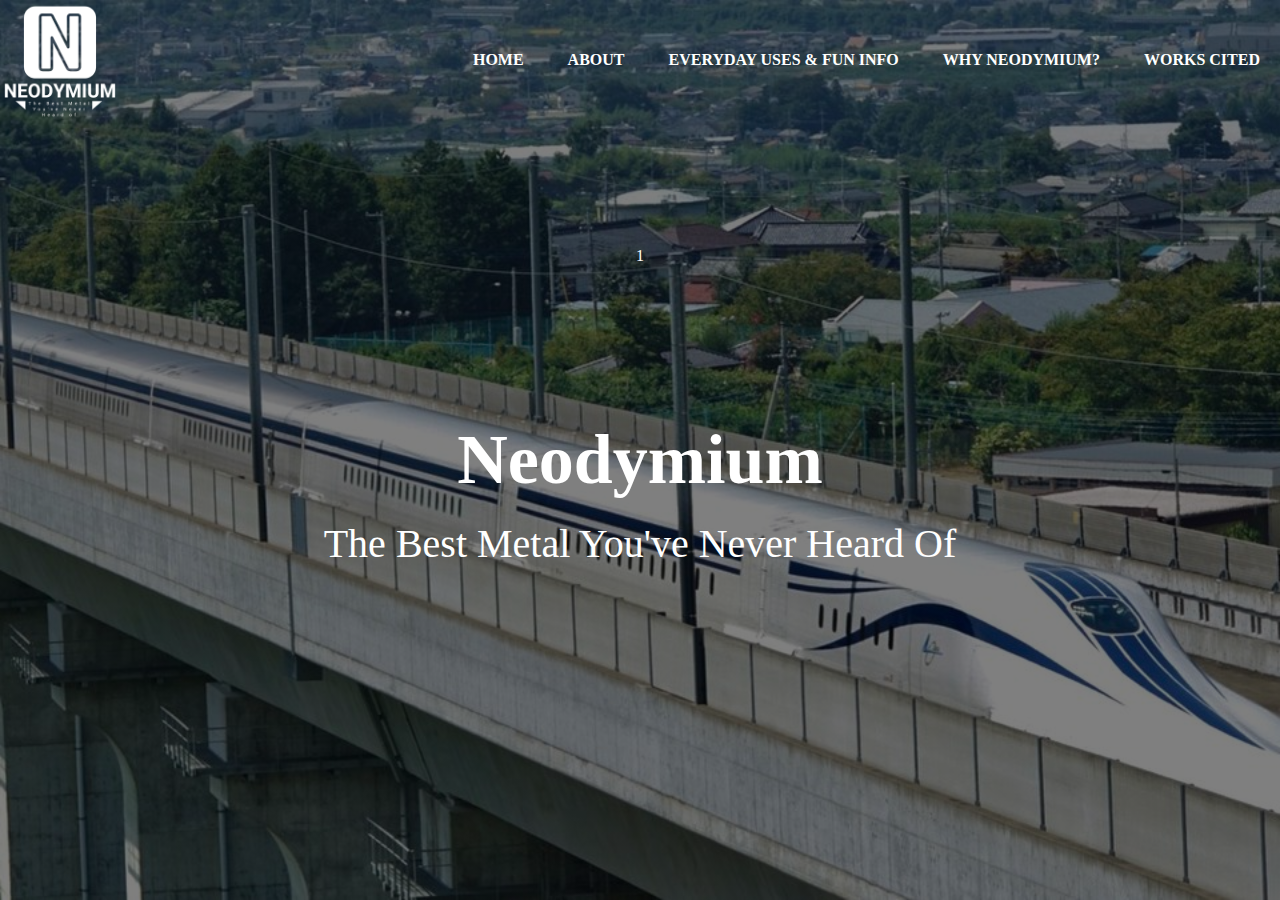
<file: Main/index.html>
<html>
    <head>
        <title>Neodymium</title>
        <link rel="stylesheet" href="style.css">
        <link rel="logo" href="Logo.png">
        
    </head>
    <body>
        <div class="banner">
            <div class="navbar">
                <img src="../Images/LogoWhite.png" class="logo">
                <ul>
                    <li><a href="index.html">Home</a></li>
                    <li><a href="About.html">About</a></li>
                    <li><a href="Uses.html">Everyday Uses & Fun Info</a></li>
                    <li><a href="Why.html">Why Neodymium?</a></li>
                    <li><a href="Works.html">Works Cited</a></li>
                </ul>
            </div>
            <div class="content">
                <h1>Neodymium</h1>
                <p>The Best Metal You've Never Heard Of</p>1
            </div>
        </div>
    </body>
</html>
</file>
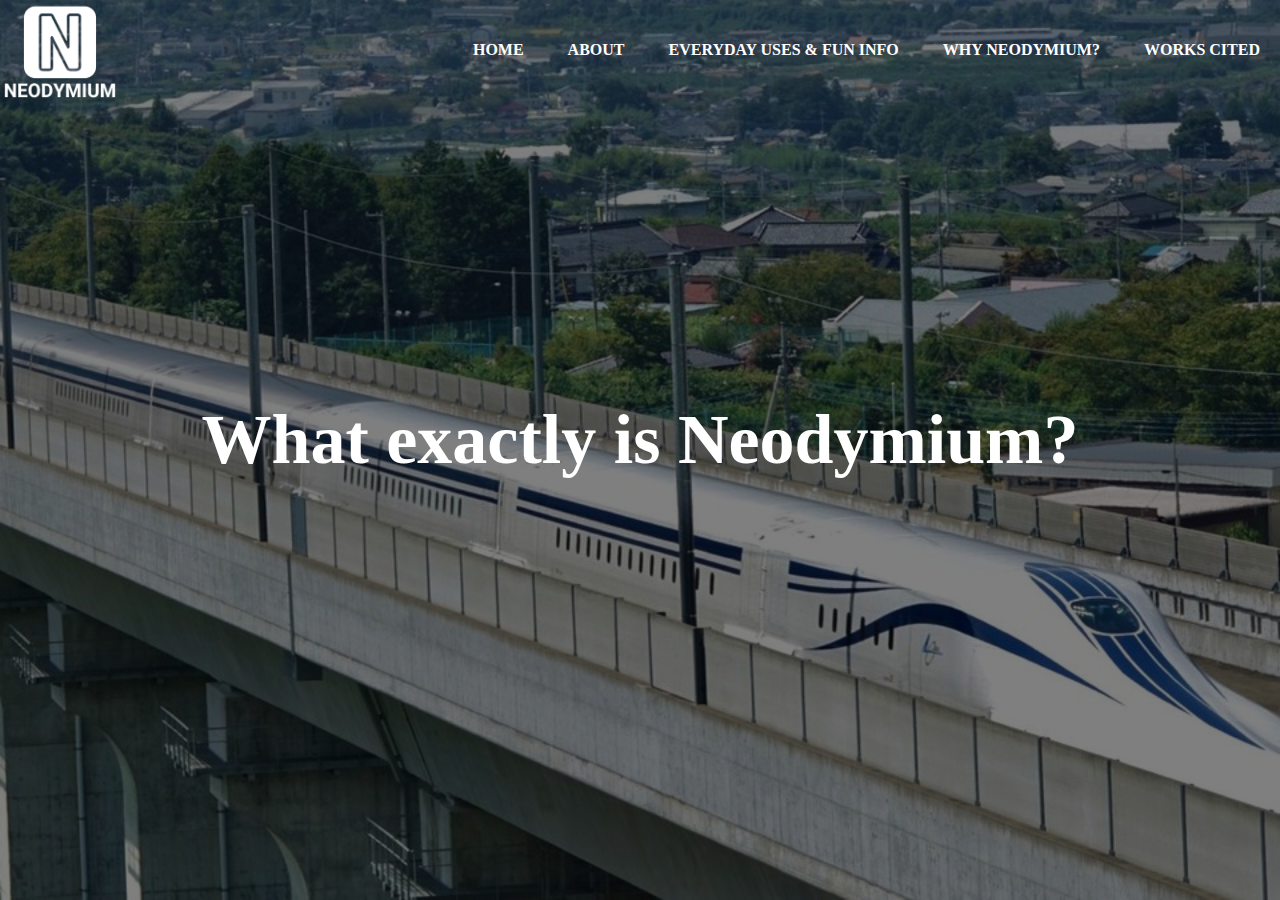
<file: Main/About.html>
<html>
    <head>
        <title>About Neodymium</title>
        <meta name="viewport" content="width=device-width, initial-scale=1">
        <link rel="stylesheet" href="style.css">
        <link rel="logo" href="LogoWhiteSinWords.png">
        <style>

        </style>
    </head>
    <body>
    <div class="container">
        <div class="banner">
            <div class="navbar">
                <img src="../Images/LogoWhiteSinWords.png" class="logo">
                <ul>
                    <li><a href="index.html">Home</a></li>
                    <li><a href="About.html">About</a></li>
                    <li><a href="Uses.html">Everyday Uses & Fun Info</a></li>
                    <li><a href="Why.html">Why Neodymium?</a></li>
                    <li><a href="Works.html">Works Cited</a></li>
                </ul>
            </div>
            <div class="content">
                <h1>What exactly is Neodymium?</h1>
            </div>
        </div>
            <div class="content">
             <h2>History of Neodymium</h2>
            </div>
            <div class="slides slide2">
                <img src="..\Images\neodymium-rare-earth-magnet.png">
                <p> Neodymium was first discovered in 1885 by Carl Auer von Welsbach, an Austrian chemist who studied rare earth elements for much of his life. Prior to the work of von Welsbach, rare earth elements were often found together in minerals and were difficult to separate leaving many to believe that it was its own element, didymium. Welsbach succeeded in isolating neodymium as a distinct element from didymium, becoming the first to do so. After its discovery, scientists conducted extensive studies to characterize neodymium's properties the likes of which included determining its atomic structure, physical and chemical properties, and its place within the periodic table. Neodymium was found to belong to the lanthanide series, a group of elements characterized by their high melting and boiling points.</p>
            </div>
            <div class="content">
                <h2>Properties of Neodymium</h2>
            </div>
            <div class="slides slide3">
                <img src="..\Images\neodymium Element Picture.png">
                <p>Neodymium is a silvery-white metal with a bright luster. It is one of the lanthanide series of elements and is relatively soft and malleable. 
                    Neodymium has a melting point of 1297°C and a boiling point of 3347°C. Neodymium is a reactive element, tarnishing in air and reacting slowly with water. 
                    It forms various compounds, including neodymium oxide and neodymium chloride, which exhibit different properties and applications.
                    <br><br>The name "neodymium" is derived from the Greek words "neos," meaning new, and "didymos," meaning twin, referring to the element's separation from didymium.
                    <br><br>Electron Configuration: [Xe] 4f^4 6s^2
                    <br>Symbol: Nd
                    <br>Name: Neodymium
                    <br>Atomic Number: 60 
                    <br>Atomic Weight: 144.242 u</p>
    </div>
    </body>
</html>
</file>
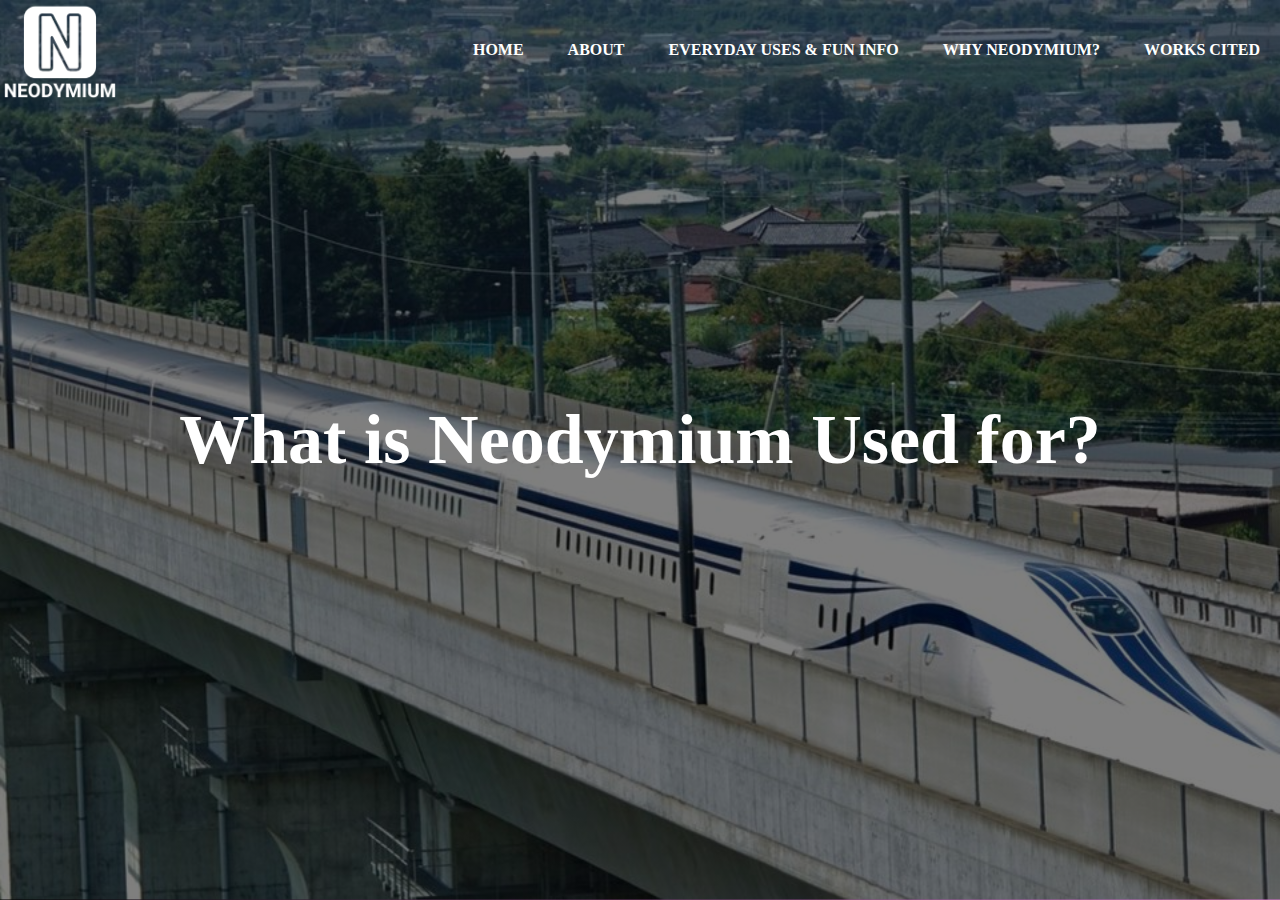
<file: Main/Uses.html>
<html>
    <head>
        <title>About Neodymium</title>
        <meta name="viewport" content="width=device-width, initial-scale=1">
        <link rel="stylesheet" href="style.css">
        <link rel="logo" href="LogoWhiteSinWords.png">
        <style>

        </style>
    </head>
    <body>
    <div class="container">
        <div class="banner">
            <div class="navbar">
                <img src="../Images/LogoWhiteSinWords.png" class="logo">
                <ul>
                    <li><a href="index.html">Home</a></li>
                    <li><a href="About.html">About</a></li>
                    <li><a href="Uses.html">Everyday Uses & Fun Info</a></li>
                    <li><a href="Why.html">Why Neodymium?</a></li>
                    <li><a href="Works.html">Works Cited</a></li>
                </ul>
            </div>
            <div class="content">
                <h1>What is Neodymium Used for?</h1>
            </div>
        </div>
            <div class="content">
             <h3>The Coolest Transportation In the World<br>
            (Maglev Trains)</h3>
            </div>
            <div class="slides slide1">
                <img src="../Images/diagram-maglev.png">
                <p> The SCMaglev, scheduled to finish construction in 2027, pushes 310 mph, 100 mph faster than a Formula One car bridging the 250-mile gap from Osaka to Tokyo, 
                    the two largest cities in Japan located across the country from one another in a mere 67 minutes. 
                    Neodymium magnets are the driving force behind these trains reaching insane speeds in quiet, comfortable travel. 
                    Unlike other “Bullet Trains” or high-speed railway systems of the past, 
                    the SCMaglev is free from the hindrance of friction through its revolutionary use of LEVITATION.
                    Despite these advantages, many have abandoned plans for maglev trains because of their high costs and lack of compatibility with existing infrastructure, 
                    unlike standard high-speed trains.</p>
            </div>
            <div Class="content">
                <h4>Neodymium in Electric Vehicles</h4>
            </div>
            <div Class="slides slide3">
                <img src="../Images/2022-porsche-taycan-sport-turismo-gts-15-1638148397.jpg">
                <p>Neodymium's role in electric vehicle (EV) motors is pivotal, leveraging its remarkable magnetic properties to optimize motor efficiency and performance across various operational parameters. 
                    Within EV motor assemblies, neodymium magnets are intricately integrated into the rotor structures, where their robust magnetic fields drive torque production, 
                    thereby propelling the vehicle's wheels with exceptional force. By harnessing the high magnetic strength characteristic of neodymium magnets, 
                    EV motors can adopt a more streamlined design, ensuring compactness without compromising on power output, a critical factor in enhancing overall vehicular efficiency and extending driving range. 
                    Moreover, the utilization of neodymium facilitates a reduction in energy dissipation through minimized frictional losses and heat generation, 
                    thereby further refining motor performance and bolstering the sustainability quotient of electric vehicles on the road. </p>
            </div>
            <div Class="content">
                <h4>Neodymium in Welding Goggles</h4>
            </div>
            <div class="slides slide5">
                <img src="../Images/weldingHelmet.png">
                <p> Neodymium, is strategically employed in welding helmets owing to its distinctive properties, 
                    which contribute significantly to the enhancement of welding safety measures. 
                    Through its incorporation into the lenses of welding helmets, 
                    neodymium serves to optimize visibility by selectively filtering out specific wavelengths of light emitted during welding operations, 
                    thereby mitigating the detrimental effects of ultraviolet (UV) and infrared (IR) radiation exposure. 
                    This selective filtration mechanism ensures a balanced transmission of visible light, thus augmenting clarity and precision during welding tasks. 
                    Furthermore, neodymium's inherent capacity to absorb targeted wavelengths of light effectively minimizes glare, 
                    consequently fostering a more comfortable and secure working environment for welders. 
                    In essence, the integration of neodymium in welding helmets exemplifies a sophisticated approach to eye protection, 
                    underscoring its pivotal role in upholding occupational safety standards within the welding industry.</p>
            </div>
    </body>
</html>
</file>
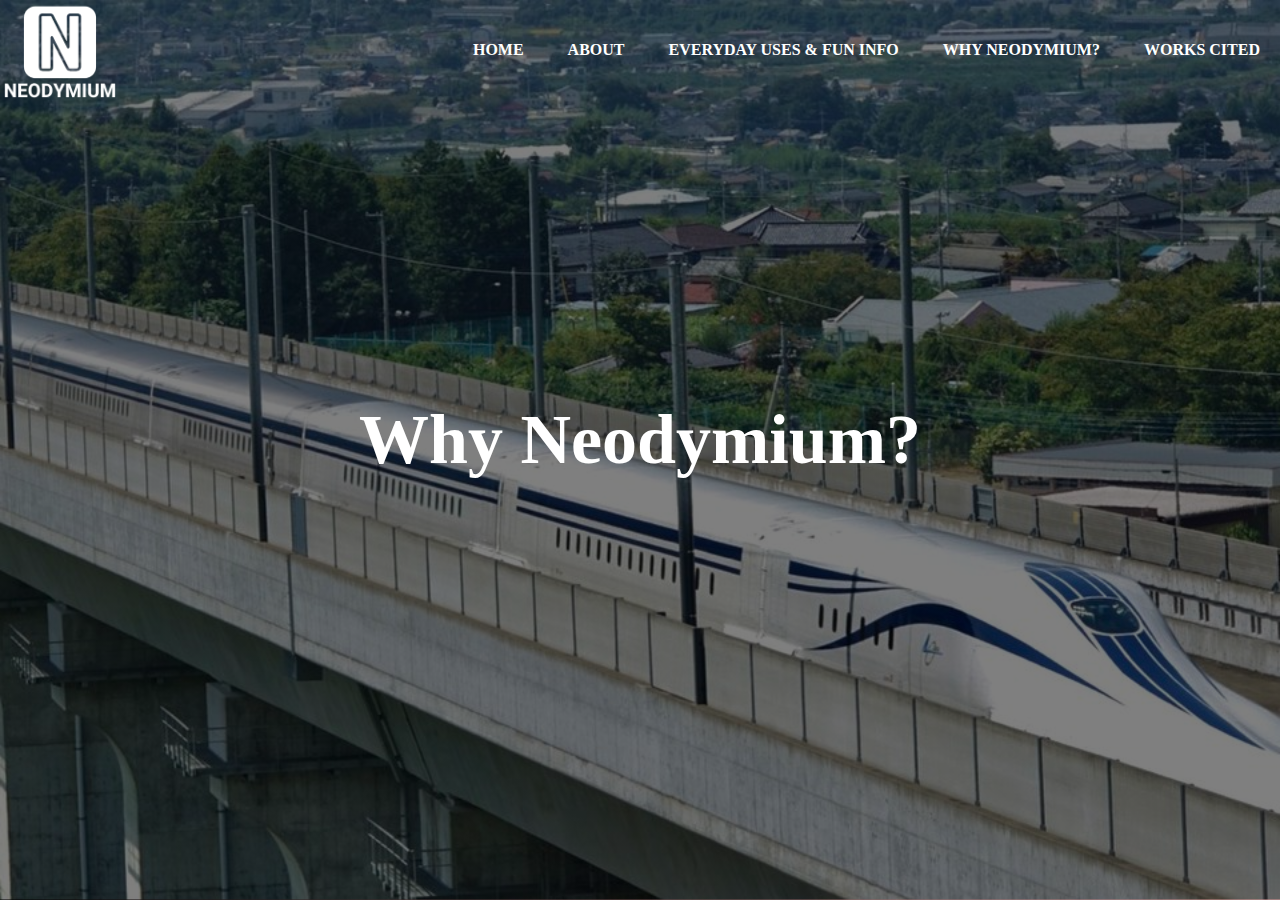
<file: Main/Why.html>
<html>
    <head>
        <title>About Neodymium</title>
        <meta name="viewport" content="width=device-width, initial-scale=1">
        <link rel="stylesheet" href="style.css">
        <link rel="logo" href="LogoWhiteSinWords.png">
        <style>

        </style>
    </head>
    <body>
    <div class="container">
        <div class="banner">
            <div class="navbar">
                <img src="../Images/LogoWhiteSinWords.png" class="logo">
                <ul>
                    <li><a href="index.html">Home</a></li>
                    <li><a href="About.html">About</a></li>
                    <li><a href="Uses.html">Everyday Uses & Fun Info</a></li>
                    <li><a href="Why.html">Why Neodymium?</a></li>
                    <li><a href="Works.html">Works Cited</a></li>
                </ul>
            </div>
            <div class="content">
                <h1>Why Neodymium?</h1>
            </div>
        </div>
            <div class="content">
             <h4>Neodymium in My Life</h4>
            </div>
            <div class="slides slide2">
                <img src="..\Images\neodymium-rare-earth-magnet.png">
                <p>Why would you choose neodymium for this project? I mean it's buried deep in the periodic table, rarely sees the light of day, and is little known by the masses yet has a certain charm. Its use in Maglev trains fascinates me and innovations such as this are truly amazing as you have to be a special kind of crazy to think of this. Other than its use in trains, neodymium surrounds me in my everyday life, whether it be the welding helmet I wear in robotics class, the electric motors used on the robotics team's robot, or the hard drive in my laptop. The strongest permanent magnets have found their way into every aspect of my life and I can't help but love it.</p>
            </div>
    </body>
</html>
</file>
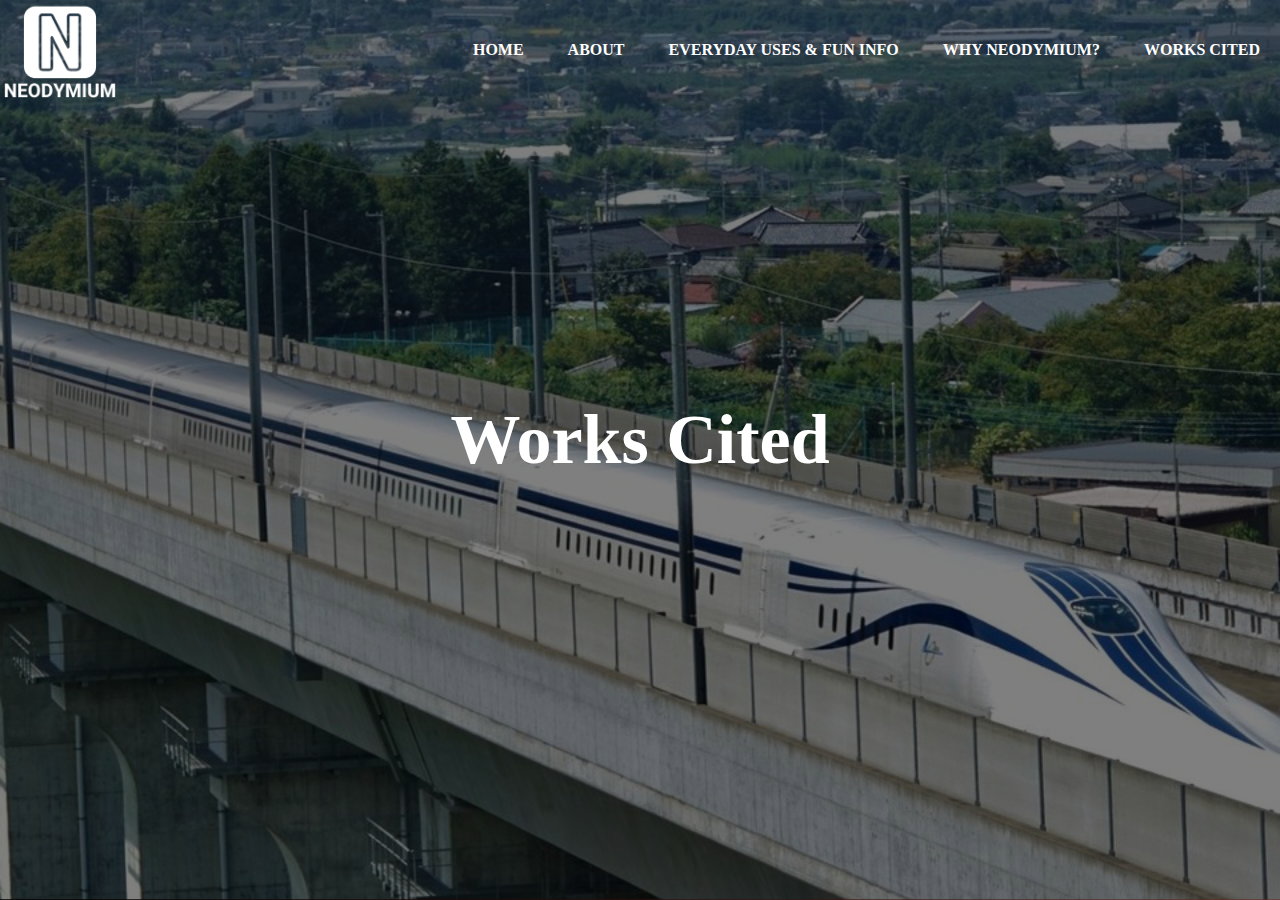
<file: Main/Works.html>
<html>
    <head>
        <title>About Neodymium</title>
        <meta name="viewport" content="width=device-width, initial-scale=1">
        <link rel="stylesheet" href="style.css">
        <link rel="logo" href="LogoWhiteSinWords.png">
        <style>

        </style>
    </head>
    <body>
    <div class="container">
        <div class="banner">
            <div class="navbar">
                <img src="../Images/LogoWhiteSinWords.png" class="logo">
                <ul>
                    <li><a href="index.html">Home</a></li>
                    <li><a href="About.html">About</a></li>
                    <li><a href="Uses.html">Everyday Uses & Fun Info</a></li>
                    <li><a href="Why.html">Why Neodymium?</a></li>
                    <li><a href="Works.html">Works Cited</a></li>
                </ul>
            </div>
            <div class="content">
                <h1>Works Cited</h1>
            </div>
        </div>
            <div class="content">
             <h4>Works Cited</h4>
            </div>
            <div class="slides slide6">
               <center><p>Acharya, Madhulima. “Neodymium Facts, Symbol, Discovery, Properties, Uses.” Chemistry Learner, 8 Apr. 2023, <a href="https://www.chemistrylearner.com/neodymium.html">www.chemistrylearner.com/neodymium.html. </a><br><br>
                    “Carl Auer, Freiherr von Welsbach.” Encyclopædia Britannica, Encyclopædia Britannica, inc., <a href="https://www.britannica.com/biography/Carl-Auer-Freiherr-von-Welsbach">www.britannica.com/biography/Carl-Auer-Freiherr-von-Welsbach</a>.Accessed 27 Feb. 2024. <br><br>
                    “Neodymium - Element Information, Properties and Uses: Periodic Table.” Neodymium - Element Information, Properties and Uses | Periodic Table, <a href="https://www.rsc.org/periodic-table/element/60/neodymium">www.rsc.org/periodic-table/element/60/neodymium</a>. Accessed 27 Feb. 2024. <br><br>
                    “Neodymium.” American Chemical Society,<a href="https://www.acs.org/greenchemistry/research-innovation/endangered-elements/neodymium.html#:~:text=What%20is%20Neodymium%3F,earth%20elements%E2%80%9D%20(REEs)">www.acs.org/greenchemistry/research-innovation/endangered-elements/neodymium.html#:~:text=What%20is%20Neodymium%3F,earth%20elements%E2%80%9D%20(REEs)</a> . Accessed 27 Feb. 2024. <br><br>
                    “Neodymium.” Encyclopædia Britannica, Encyclopædia Britannica, inc., <a href="https://www.britannica.com/science/neodymium">www.britannica.com/science/neodymium. Accessed 27 Feb. 2024. <br><br>
                    “Standard Auto-Darkening Welding Helmet.” Harbor Freight Tools, <a href="https://www.harborfreight.com/welding/protective-gear/helmets-goggles/adjustable-shade-auto-darkening-welding-helmet-46092.html">www.harborfreight.com/welding/protective-gear/helmets-goggles/adjustable-shade-auto-darkening-welding-helmet-46092.html</a>. Accessed 27 Feb. 2024.<br><br>
                    Usmagnetix. “What Are Rare Earth Magnets: Neodymium Rare Earth Magnets.” Industrial and Promotional Magnets, 23 Aug. 2021, <a href="https://usmagnetix.com/what-are-rare-earth-magnets/">usmagnetix.com/what-are-rare-earth-magnets/</a>.<br><br>
                    “The World's Fastest Train: The SCMAVLEV.” YouTube, Nebula, 27 May 2021, <a href="https://youtu.be/-MmcQKE12Hg?si=vD0rpg0sBnp93qIq">youtu.be/-MmcQKE12Hg?si=vD0rpg0sBnp93qIq</a>. <br><br>
                    Irwin, Austin. “2024 Porsche Taycan.” Car and Driver,<a href="https://www.caranddriver.com/porsche/taycan-2024"> www.caranddriver.com/porsche/taycan-2024. Accessed 27 Feb. 2024.</a></p></center> 
            </div>
    </body>
</html>
</file>
<file: Main/style.css>
*{
    margin: 0;
    padding: 0;
    font-family:'Times New Roman', Times, serif;
    box-sizing: border-box;
}
.container      {
    scroll-snap-type: y mandatory;
    overflow-y: scroll; 
    height: 100vh;
}
.banner     {
    width: 100%;
    height:100vh;
    background-image: linear-gradient(rgba(0,0,0,0.5),rgba(0,0,0,0.5)),url("../Images/background.jpg");
    background-size: cover;
    background-position: center;
    scroll-snap-align: start;
}

.navbar     {
    width: 100%;
    margin: auto;
    align-items: center;
    display:flex;
    align-items: center;
    justify-content: space-between;
}

.logo       {
    width: 120px;
    cursor: pointer;
}

.navbar ul li       {
    list-style: none;
    display: inline;
    margin: 0 20px;
    position: relative;
}

.navbar ul li a     {
    text-decoration: none;
    color: #ffffff;
    text-transform: uppercase;
    font-weight: bold;
}

.navbar ul li::after    {
    content: '';
    width: 0;
    height: 3px;
    background: #ffffff;    
    position: absolute;
    left: 0;
    bottom: -10;
    transition: 0.5s;
}

.navbar ul li:hover::after  {
    width: 100%;
}

.content {
    width: 100%;
    position: relative;
    text-align: center;
    color: #fff;
}

.content h1 {
    transform: translateY(300px);
    top: 50%;
    font-size: 70px;
    margin-top: 0px;
}
.content h2 {
    font-size: 50px;
    font-weight: 100;
    margin-top: -58px;
    justify-self: center;
    transform: translateY(200%);
}
.content h3 {
    font-size: 50px;
    font-weight: 100;
    margin-top: -117px;
    justify-self: center;
    transform: translateY(120%);
}
.content h4 {
    font-size: 50px;
    font-weight: 100;
    margin-top: -59px;
    justify-self: center;
    transform: translateY(120%);
}

.content p  {
    font-weight: 100;
    font-size: 40px;
    transform: translateY(320px)
}
.content img {
    width: 300px;
}
.footer {
    font-weight: 100;
    line-height: 25px;
    color: white;
    text-align: left;
    margin-left: 20px;
    margin-top: 500px;

}

.slides {
    width: 100%;
    height: 100vh;
    display: flex;
    align-items: center;
    justify-content: space-evenly;
    gap: 50px;
    color: white;
    scroll-snap-align: start;
    background-size: cover;
    background-position: center;
}
.slides img {
    width: 500px;
    margin-left: 200px;
}
.slides h1  {
    font-size: 70px;
    margin-top: 80px;
}
.slides h2  {
    width: 100%;
    position: relative;
    top: 50%;
    transform: translateY(-50%);
    text-align: center;
    color: #fff;
}
.slides p   {
    font-weight: 100;
    line-height: 25px;
    margin-right: 200px;
}
.slide6 p {
    font-weight: 100;
    line-height: 25px;
    margin-right:auto;
}
.slide1 {
    background: linear-gradient(454deg,rgba(0,0,0,0.5),rgba(229, 117, 220, 0.5));
}
.slide1 img {
    width: 700px;
    margin-left: 50px;
}
.slide2 {
    background: linear-gradient(454deg,rgba(0,0,0,0.5),rgba(230, 157, 157, 0.5));
}
.slide3 {
    background: linear-gradient(454deg,rgba(0,0,0,0.5),rgba(157, 157, 230, 0.5));
}
.slide4 {
    background: linear-gradient(454deg,rgba(0,0,0,0.5),rgba(157, 230, 157, 0.5));
}
.slide5 {
    background: linear-gradient(454deg,rgba(0,0,0,0.5),rgba(230, 230, 157, 0.5));
}
.slide6 {
    background: linear-gradient(454deg,rgba(0, 0, 0, 0.751),rgba(125, 34, 34, 0.5));
}
::-webkit-scrollbar {
    display: none;
}

/* Hide scrollbar for Firefox */
html {
    scrollbar-width: none;
}
a:link {
  color: rgb(255, 87, 196);
  background-color: transparent;
  text-decoration: none;
}

a:visited {
  color: pink;
  background-color: transparent;
  text-decoration: none;
}

a:hover {
  color: rgb(230, 132, 255);
  background-color: transparent;
  text-decoration: underline;
}

a:active {
  color: rgb(167, 61, 159);
  background-color: transparent;
  text-decoration: underline;
}
</file>
